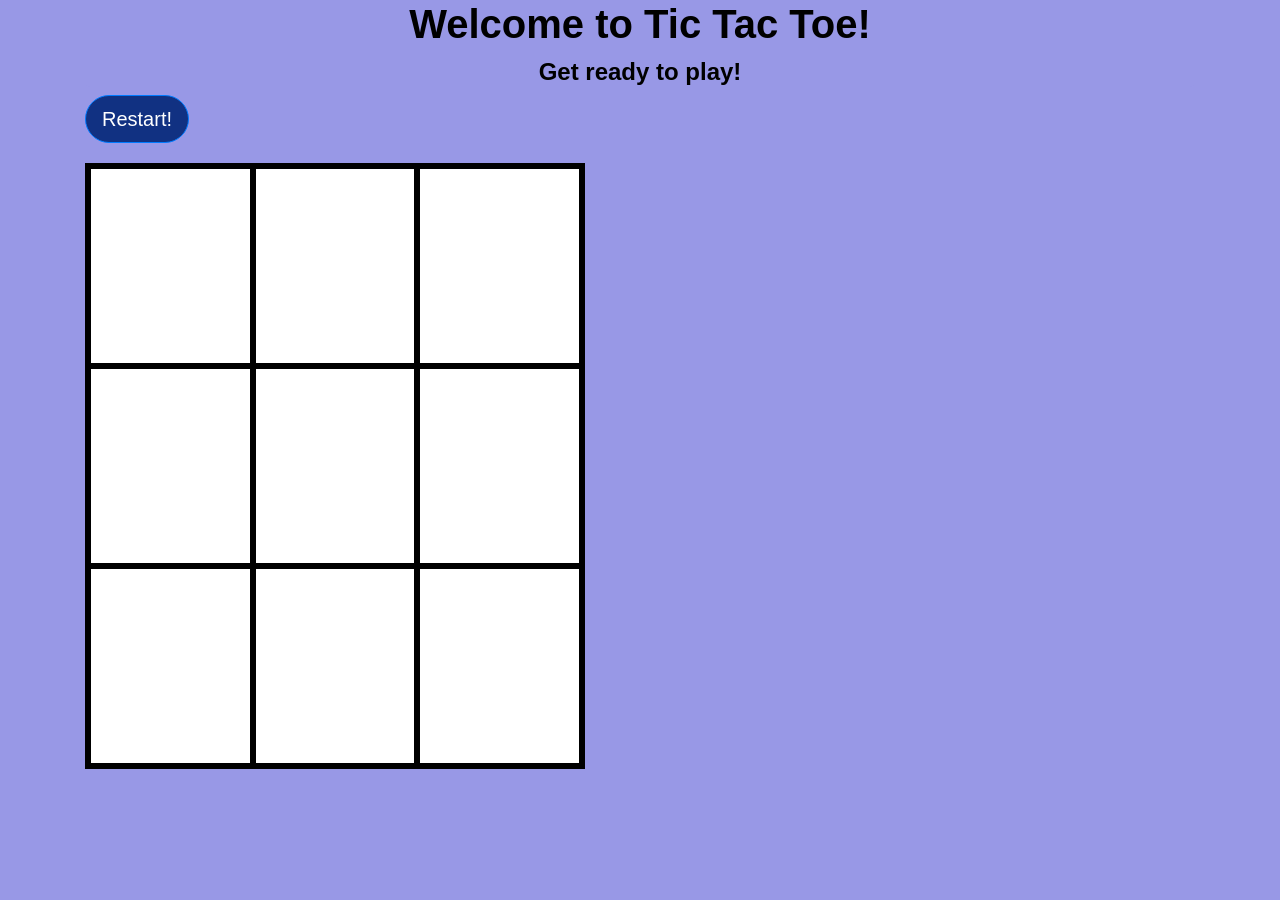
<file: docs/index.html>
<!DOCTYPE html>
<html lang="en">
<head>
    <meta charset="UTF-8">
    <meta name="viewport" content="width=device-width", initial-scale="1.0">
    <title>Tic Tac Toe Game</title>
    <link rel="stylesheet" href="https://maxcdn.bootstrapcdn.com/bootstrap/4.5.2/css/bootstrap.min.css">
    <link rel="stylesheet" href="game.css">
</head>
<body>
    <!-- Container for the game -->
    <div class="container">
        <!-- Jumbotron for the welcome message -->
        <div class="jumbotron">
            
            <h1>Welcome to Tic Tac Toe!</h1>
            <h4 class="game-start-prompt"><b>Get ready to play!</b></h4>
        </div>

        <!-- Restart button -->
        <button id="restartButton" type="button" class="btn btn-primary btn-lg">Restart!</button>

        <!-- Game board table -->
        <table class="table table-bordered">
            <!-- Table rows and cells for the Tic Tac Toe grid -->
            <p></p>
            <tr>
                <td class="col-4 cell" id="one"></td>
                <td class="col-4 cell" id="two"></td>
                <td class="col-4 cell" id="three"></td>
            </tr>

            <tr>
                <td class="col-4 cell" id="four"></td>
                <td class="col-4 cell" id="five"></td>
                <td class="col-4 cell" id="six"></td>
            </tr>

            <tr>
                <td class="col-4 cell" id="seven"></td>
                <td class="col-4 cell" id="eight"></td>
                <td class="col-4 cell" id="nine"></td>
            </tr>
            
        <!-- </tbody> -->
        </table>
    </div>

    <!-- JavaScript script tag -->
    <script src="game.script.js"></script>
</body>
</html>
</file>
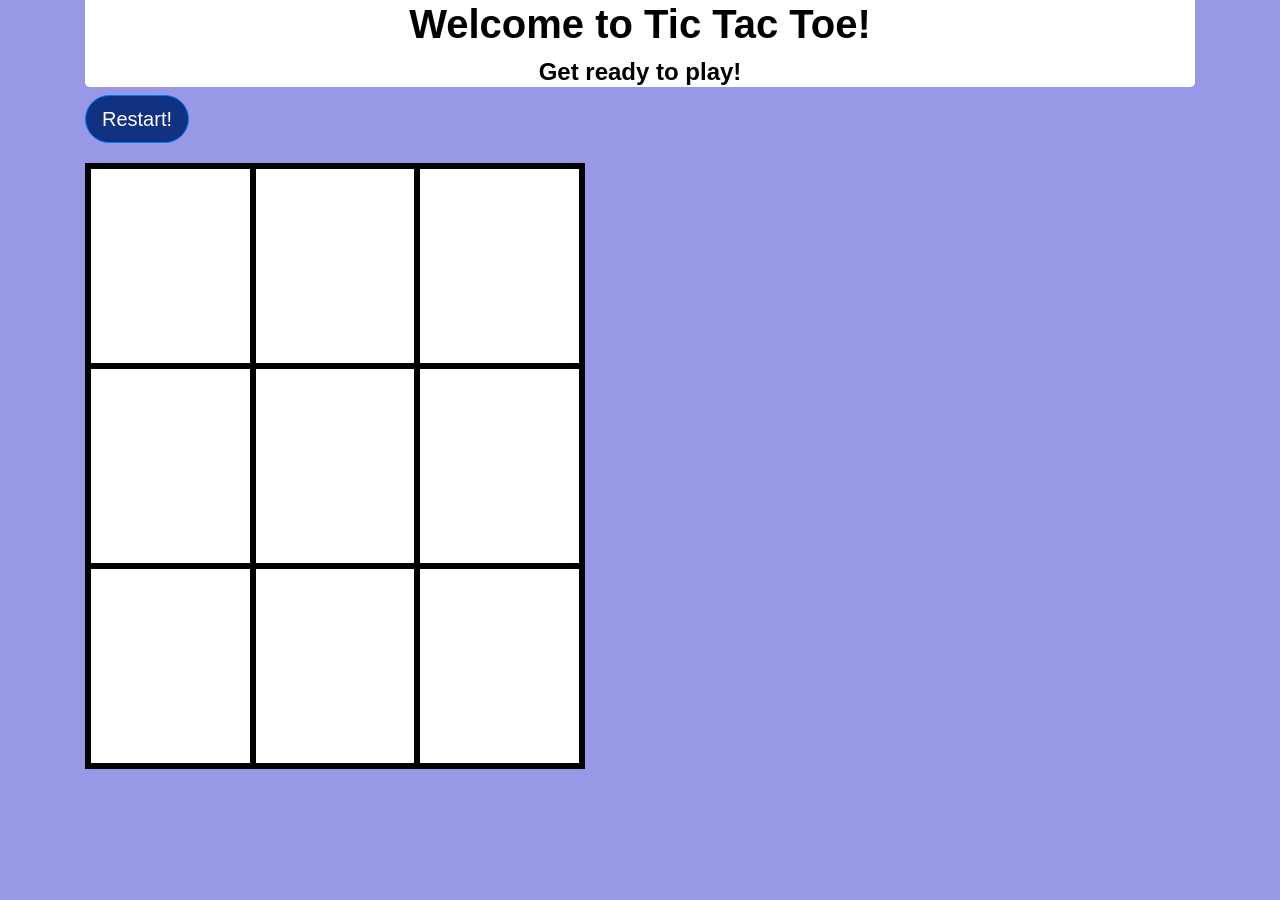
<file: docs/game.html>
<!DOCTYPE html>
<html lang="en">
<head>
    <meta charset="UTF-8">
    <title>Tic Tac Toe Game</title>
    <link rel="stylesheet" href="https://maxcdn.bootstrapcdn.com/bootstrap/4.5.2/css/bootstrap.min.css">
    <link rel="stylesheet" href="game.css">
    <style>
      

        /* Custom CSS for the <h1> element */
            h1 {
                font-weight: bold;
                border: none;
                border: none;
                margin: 0; /* Reset margin to remove any spacing */
                padding: 0; /* Reset padding to remove any spacing */
                background-color: white;
            }
    
               /* custom css for jumbotron class */
               .jumbotron{
                background-color: white;
                border: none;
                border: none;
                margin: 0; /* Reset margin to remove any spacing */
                padding: 0;
            }
            h2{
                font-weight: bold;
                color: #113182;
            }
    
            
    </style>
</head>
<body>
    <!-- Container for the game -->
    <div class="container">
        <!-- Jumbotron for the welcome message -->
        <div class="jumbotron">
            
            <h1>Welcome to Tic Tac Toe!</h1>
            <h4 class="game-start-prompt"><b>Get ready to play!</b></h4>
        </div>

        <!-- Restart button -->
        <button id="restartButton" type="button" class="btn btn-primary btn-lg">Restart!</button>

        <!-- Game board table -->
        <table class="table table-bordered">
            <!-- Table rows and cells for the Tic Tac Toe grid -->
            <p></p>
            <tr>
                <td class="col-4 cell" id="one"></td>
                <td class="col-4 cell" id="two"></td>
                <td class="col-4 cell" id="three"></td>
            </tr>

            <tr>
                <td class="col-4 cell" id="four"></td>
                <td class="col-4 cell" id="five"></td>
                <td class="col-4 cell" id="six"></td>
            </tr>

            <tr>
                <td class="col-4 cell" id="seven"></td>
                <td class="col-4 cell" id="eight"></td>
                <td class="col-4 cell" id="nine"></td>
            </tr>
            
        <!-- </tbody> -->
        </table>
    </div>

    <!-- JavaScript script tag -->
    <script src="game.script.js"></script>
</body>
</html>
</file>
<file: docs/game.css>
/* Media Query for screens with a minimum width of 430 pixels */
@media only screen and (min-width: 430px) {
    .jumbotron {
        margin-bottom: 60px; /* Adjust the margin-bottom value as needed */
    }
}



h1{
    color: black;
}
.btn.btn-primary{
    background-color: #113182;
    text-align: center;
    
    color: white; 
}




  #restartButton {
    border-radius: 30px;
  }
  

td {
    background-color: white; 
     width:500px; 
     height: 200px; 
    border: 6px solid black;
    text-align: center;
    font-size: 80px;
    
} 

/* changing the background color */

body {
    background-color:#9898e6;
}

.table.table-bordered {
    background-color:black;
     width: 500px;  
     height: 200px; 
    border: 6px solid black;
     text-align: center; 
    font-size: 80px; 
 }

.col-4.cell{
    border: 6px solid black
} 


/* Custom CSS for the <h1> element */
h1 {
    font-weight: bold;
    border: none;
    margin: 0;
    padding: 0;
    background-color: #9898e6; 
}

/* Custom CSS for the jumbotron class */
.jumbotron {
    background-color: #9898e6;
    border: none;
    margin: 0;
    padding: 0;
    text-align: center; /* Center align the content */
}

/* Custom CSS for the <h4> element inside jumbotron */
.jumbotron h4 {
    font-weight: bold;
    margin-top: 10px; /* Add some spacing above the text */
}


.table {
    margin-top: 20px;
}





.game-start-prompt {
    text-align: center;
    color: black;
}
</file>
